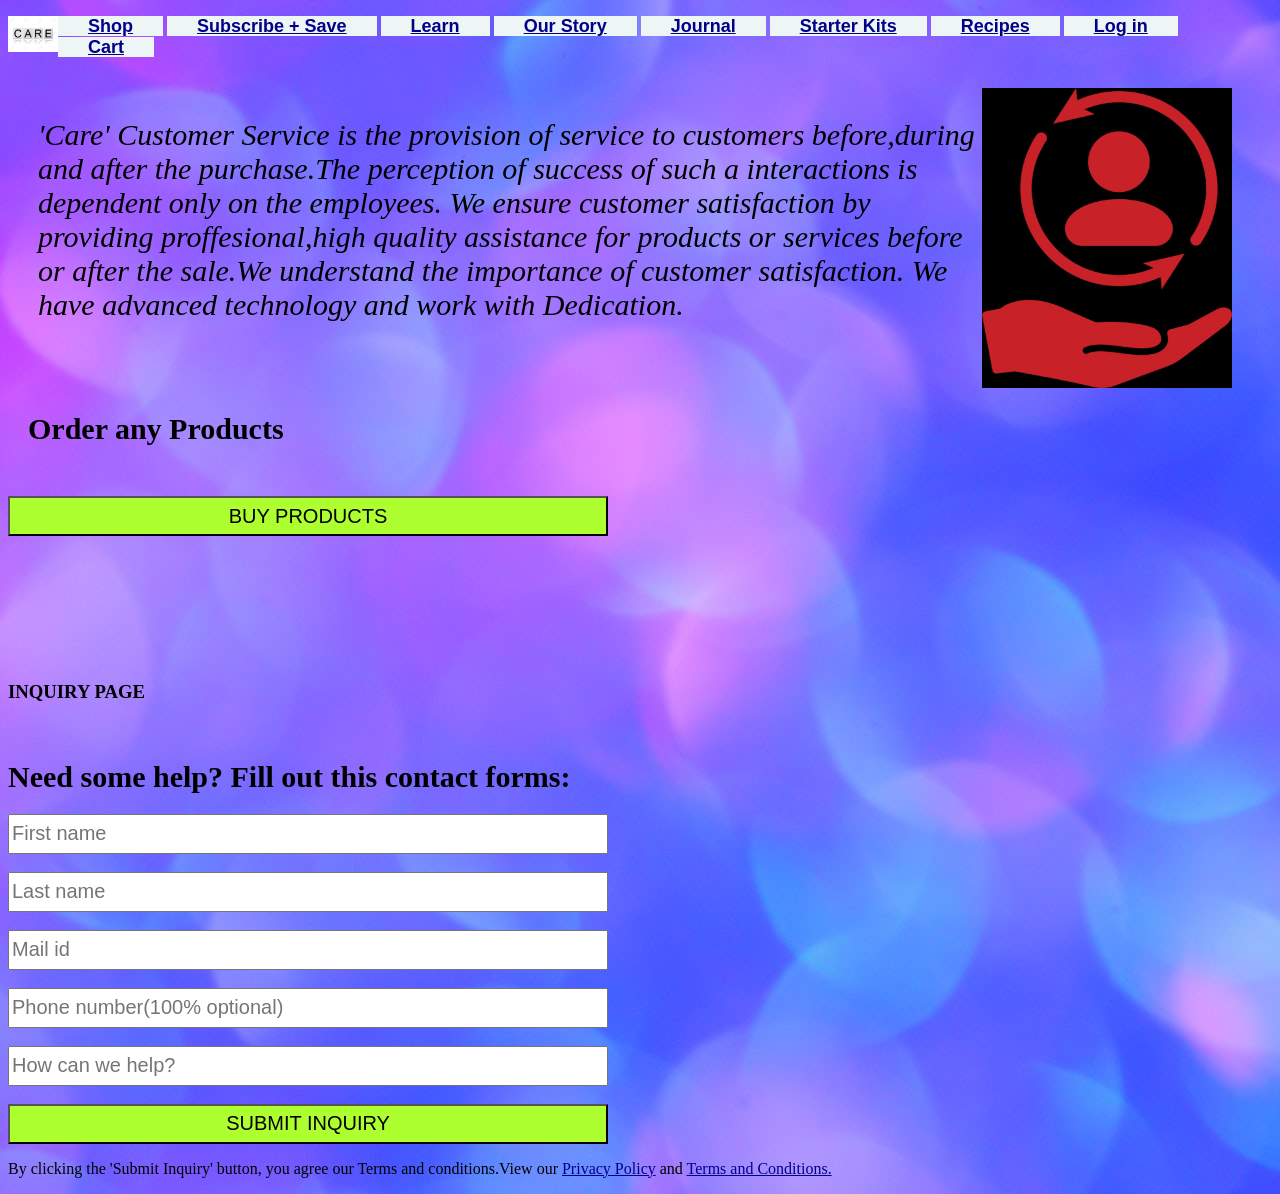
<file: index.html>
<!DOCTYPE html>
<html lang="en">
<head>
    <title>CUSTOMER SERVICE WEBSITE</title>
    <link type="text/css" rel="stylesheet" href="stylesheeet.css">
</head>
<body>
    
    <div>
    <div class="header">
        <img class="im" src="care.jpeg" alt="">
    </div>
    <ul>
        <li><a class="button" href="">Shop</a></li> 
        <li><a class="button" href="">Subscribe + Save</a></li> 
        <li><a class="button" href="">Learn</a></li>
        <li><a class="button" href="">Our Story</a></li>
        <li><a class="button" href="">Journal</a></li>
        <li><a class="button" href="">Starter Kits</a></li>
        <li><a class="button" href="">Recipes</a></li>
        <li><a class="button" href="">Log in</a></li>
        <li><a class="button" href="">Cart</a></li>
    </ul>
    </div>
    <div id="main">
    <img class="im2" src="cu_care.jpg">
    <p style="font-size: 30px ;font-style: italic;">'Care' Customer Service is the provision of service to customers 
    before,during and after the purchase.The perception of success of such a interactions is dependent only on the employees.
    We ensure customer satisfaction by providing proffesional,high quality assistance for
    products or services before or after the sale.We understand the importance of customer satisfaction.
    We have advanced technology  and work with Dedication. </p>
    </div>
    
    <p style="font-size: 30px;padding: 20px;"><b>Order any Products</b></p>
    <input style="background-color:greenyellow;" type="submit" value="BUY PRODUCTS">
    
    <br><br><br><br>
    <br><br><br><br>
    <h3 style="font-size: 50;">INQUIRY PAGE</h3>
    <br>
    <h1><b>Need some help? Fill out this contact forms:</b></h2>
    <input type="text" placeholder="First name">
    <br><br>
    <input type="text" placeholder="Last name">
    <br><br>
    <input type="email" placeholder="Mail id">
    <br><br>
    <input type="number" placeholder="Phone number(100% optional)">
    <br><br>
    <input type="text" placeholder="How can we help?">
    <br><br>
    <input style="background-color:greenyellow;" type="submit" value="SUBMIT INQUIRY">
    <p style="font-size:medium;">
    By clicking the 'Submit Inquiry' button, you agree our Terms and conditions.View
    our <a href="">Privacy Policy</a> and <a href="">Terms and Conditions.</a>
    </p>
</body>
</html>
</file>
<file: stylesheeet.css>
body{
    background-image: url(cus_jpg.jpg);
}
.im{
    float: left;
    max-width: 50px;
    max-height: 50px;
}
.im2
{
    float: right;
    max-width: 350px;
    max-height: 300px;
    margin-right: 10px;
   
}
h1{
    font-size: 30px;
    color:black;
    text-align: left;
    font-family: 'Times New Roman', Times, serif;
}
.button{
    background: rgb(237, 245, 245);
    font: 700 18px Arial;
    height: 300px;
    width: 20px;
    text-align: center;
    padding: 0 30px;
    box-sizing: border-box;

}

ul{
    padding: 0;
    list-style-type: square;
}
li{
    display: inline;
    font-size: smaller;
}

input{
    box-sizing: border-box;
    width: 600px;
    height: 40px;
    font-size: 20px;
    font-family: Verdana, Geneva, Tahoma, sans-serif;
}

a{
    color: darkblue;

}

a:hover{
    color:chartreuse;
    background-color: crimson;
}
#main{
    padding: 10px;
    margin: 20px;
}
</file>
